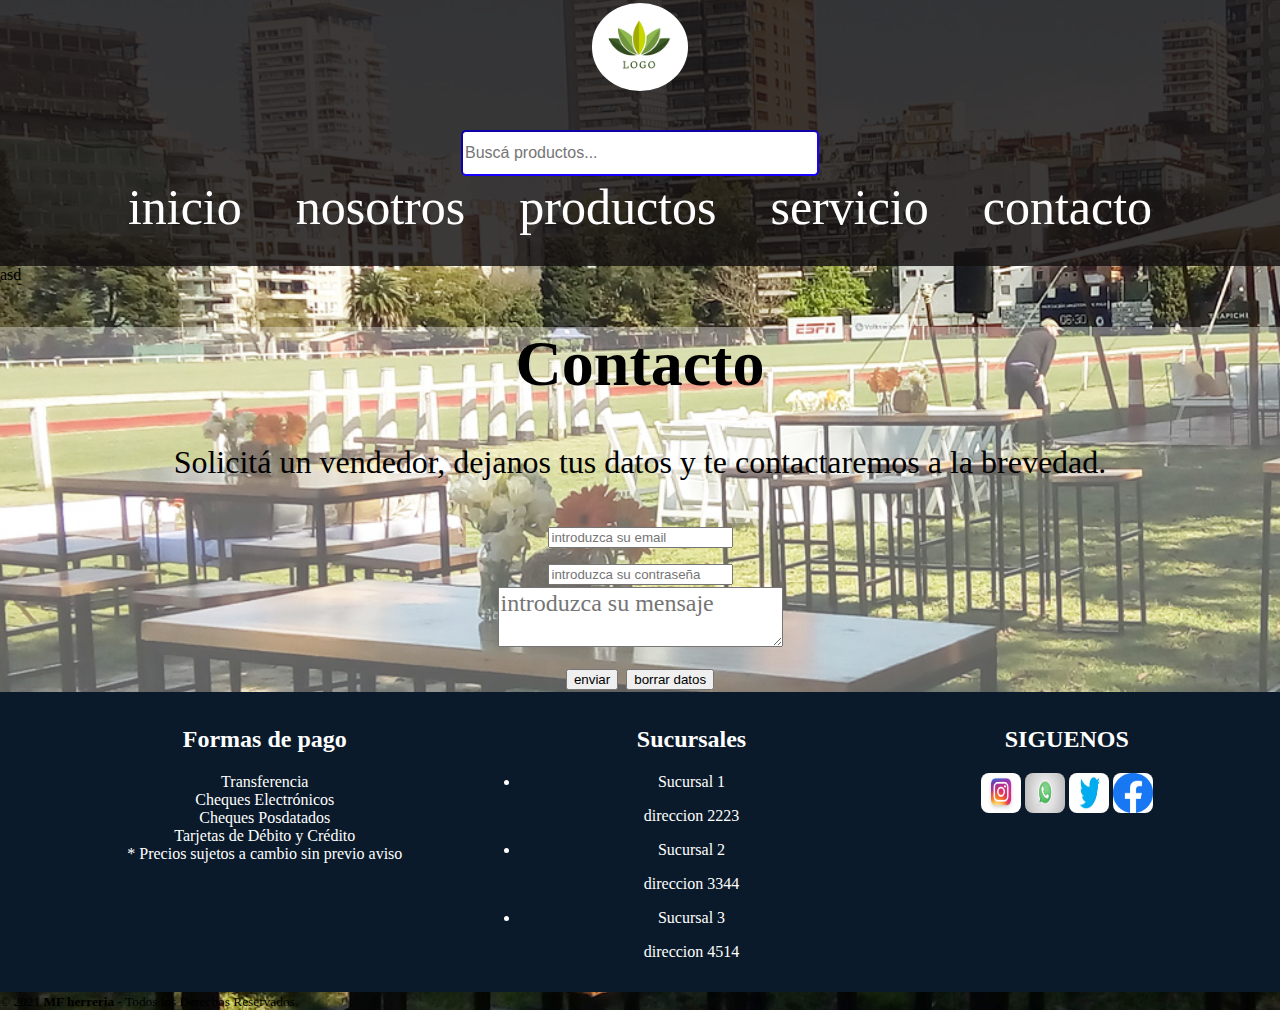
<file: contacto.html>
<!DOCTYPE html>
<html lang="en">
<head>
    <meta charset="UTF-8">
    <meta http-equiv="X-UA-Compatible" content="IE=edge">
    <meta name="viewport" content="width=device-width, initial-scale=1.0">
    <title>Document</title>
    <link rel="stylesheet" href="estilo.css">
</head>
<header>
  
    <div class=menu>
    
        
      
    <li><img src="Imagenes/logo.png" alt=""></li>
    <div class="buscador">

        <input type="text" class="input" placeholder="Buscá productos...">
        <div class="buscadorbtn"></div>
     </div> 
    <li><a href="./index.html" title="inicio">inicio</a></li>
    <li><a href="./nosotros.html" title="nosotros">nosotros</a></li>
    <li><a href="./productos.html" title="productos">productos</a></li>
    <li><a href="./servicio.html" title="servicio">servicio</a></li>
    <li><a href="./contacto.html" title="contacto">contacto</a></li>
     </div>
   asd
</header>
<body>

    <div class="Contacto">
    <h1>Contacto</h1>
    <p>Solicitá un vendedor, dejanos tus datos y te contactaremos a la brevedad.</p>

    <input type="email" placeholder="introduzca su email" id="user_login"> 
    <br>
   <input type="password" placeholder="introduzca su contraseña" name="contraseña" id="user_login">
    <br>
    <textarea name="mensajes" id="mensaje" placeholder="introduzca su mensaje" style="width: 25% 25%; height: 500%;"></textarea>
   <br>

 


<div class="Botones">
   <input type="submit" value="enviar" id="user_login">
   <input type="reset" value="borrar datos" id="user_login">
    </div>
</div>

   </form>


      <div class="grupo-1">
        <div class="box1">
             
            <p> <h2>Formas de pago</h2>
                <li> Transferencia </li>

                <li>Cheques Electrónicos</li> 
                <li>Cheques Posdatados </li>
                <li>Tarjetas de Débito y Crédito</li> 
                <li> * Precios sujetos a cambio sin previo aviso</li>
                    
            </p>
            
        </div>
                <div class="box2">
            <h2>Sucursales</h2>
           <li>Sucursal 1
               <p>direccion 2223</p>
           </li>
           <li>Sucursal 2</li>
           <p>direccion 3344</p>
           <li>Sucursal 3</li>
           <p>direccion 4514</p>
        </div>
               
          
        
        <div class="box3">
            <h2>SIGUENOS</h2>
            <div class="red-social">
                <a href="#" class="Instagram"> <img src="Imagenes/insta.jpg" alt=""></a>
                <a href="#" class="Wpp"> <img src="Imagenes/wpp.jpg" alt=""></a>
                <a href="#" class="Twitter"> <img src="Imagenes/tw.jpg" alt=""></a>
                <a href="#" class="Facebook"><img src="Imagenes/face.png" alt=""></a> 
            </div>
        </div>
    </div>
    <div class="grupo-2">
        <small>&copy; 2021 <b>MF herreria</b> - Todos los Derechos Reservados.</small>
    </div>
</footer>
</body>
</html>
</file>
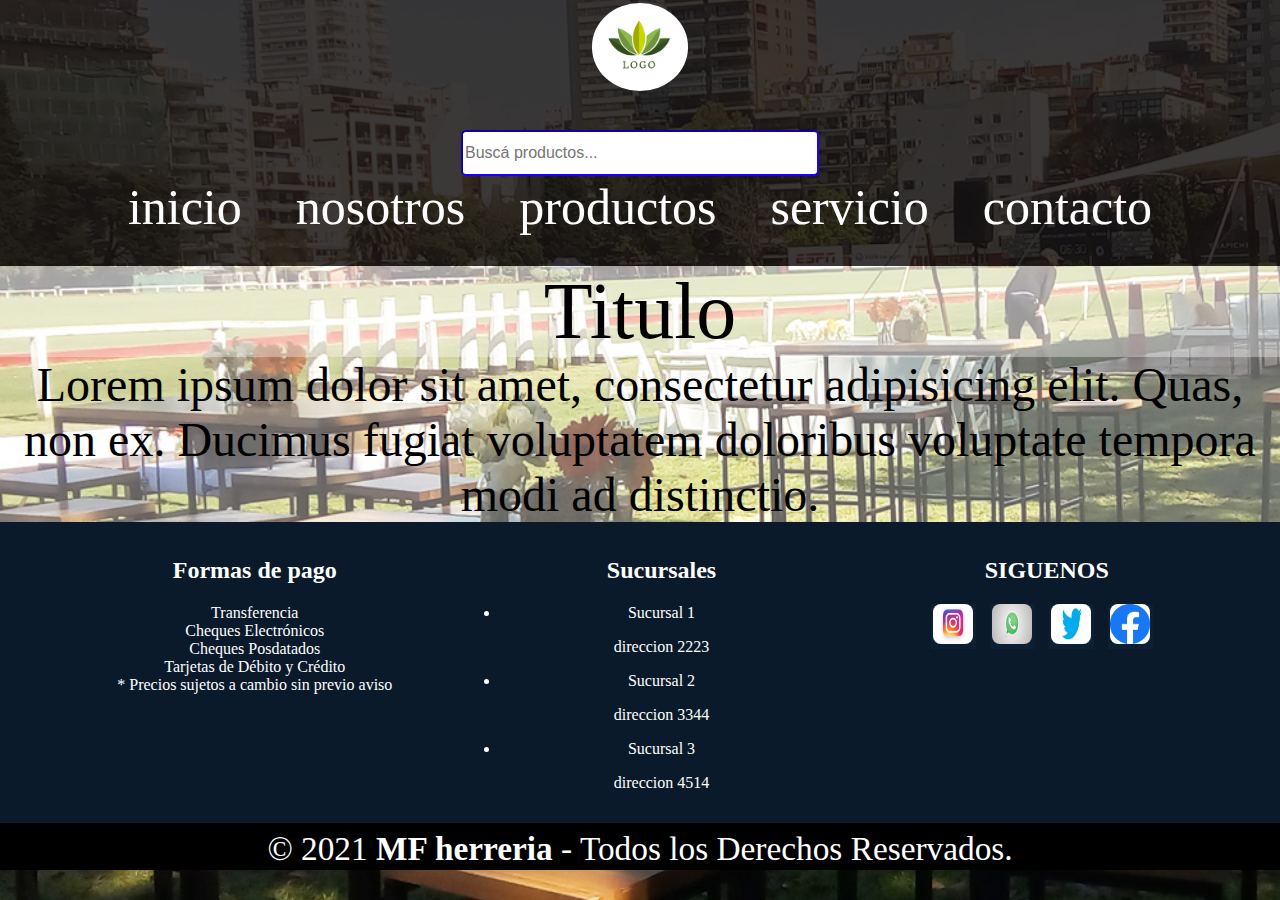
<file: nosotros.html>
<!DOCTYPE html>
<html lang="en">
<head>
    <meta charset="UTF-8">
    <meta http-equiv="X-UA-Compatible" content="IE=edge">
    <meta name="viewport" content="width=device-width, initial-scale=1.0">
    <title>Document</title>
    <link rel="stylesheet" href="estilo.css">
</head>

<header>
  
    <div class=menu>
    
        
      
    <li><img src="Imagenes/logo.png" alt=""></li>
    <div class="buscador">

        <input type="text" class="input" placeholder="Buscá productos...">
        <div class="buscadorbtn"></div>
     </div> 
    <li><a href="./index.html" title="inicio">inicio</a></li>
    <li><a href="./nosotros.html" title="nosotros">nosotros</a></li>
    <li><a href="./productos.html" title="productos">productos</a></li>
    <li><a href="./servicio.html" title="servicio">servicio</a></li>
    <li><a href="./contacto.html" title="contacto">contacto</a></li>
     </div>
   
</header>

<body>

    <div class="Nosotros">
        <p>Titulo</p>
        Lorem ipsum dolor sit amet, consectetur adipisicing elit. Quas, non ex. Ducimus fugiat voluptatem doloribus voluptate tempora modi ad distinctio.
    </div>

 
  <footer class="pie-pagina">
    <div class="grupo-1">
        <div class="box1">
             
            <p> <h2>Formas de pago</h2>
                <li> Transferencia </li>

                <li>Cheques Electrónicos</li> 
                <li>Cheques Posdatados </li>
                <li>Tarjetas de Débito y Crédito</li> 
                <li> * Precios sujetos a cambio sin previo aviso</li>
                    
            </p>
            
        </div>
                <div class="box2">
            <h2>Sucursales</h2>
           <li>Sucursal 1
               <p>direccion 2223</p>
           </li>
           <li>Sucursal 2</li>
           <p>direccion 3344</p>
           <li>Sucursal 3</li>
           <p>direccion 4514</p>
        </div>
               
          
        
        <div class="box3">
            <h2>SIGUENOS</h2>
            <div class="red-social">
                <a href="#" class="Instagram"> <img src="Imagenes/insta.jpg" alt=""></a>
                <a href="#" class="Wpp"> <img src="Imagenes/wpp.jpg" alt=""></a>
                <a href="#" class="Twitter"> <img src="Imagenes/tw.jpg" alt=""></a>
                <a href="#" class="Facebook"><img src="Imagenes/face.png" alt=""></a> 
            </div>
        </div>
    </div>
    <div class="grupo-2">
        <small>&copy; 2021 <b>MF herreria</b> - Todos los Derechos Reservados.</small>
    </div>
</footer>

</body>
</html>
</file>
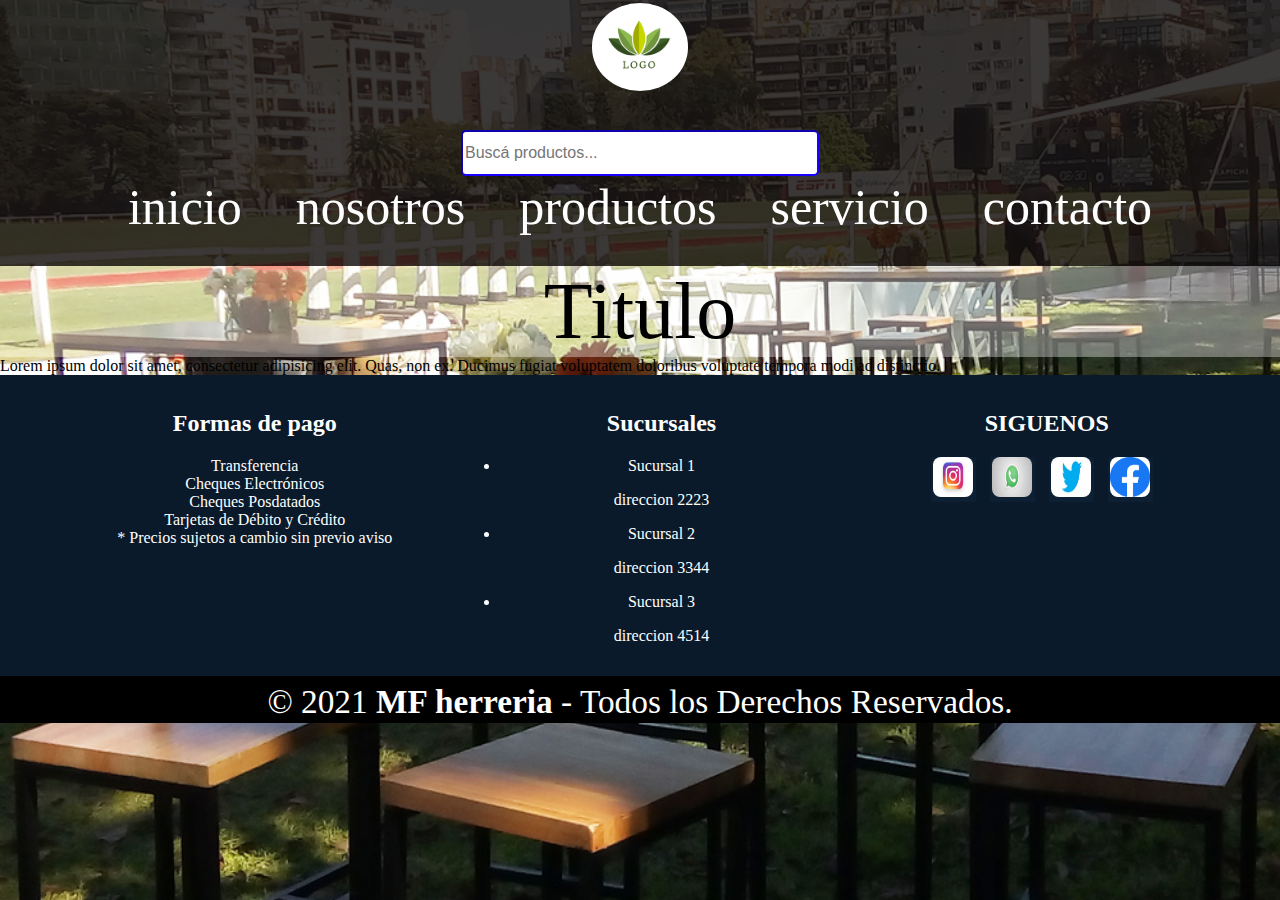
<file: servicio.html>
<!DOCTYPE html>
<html lang="en">
<head>
    <meta charset="UTF-8">
    <meta http-equiv="X-UA-Compatible" content="IE=edge">
    <meta name="viewport" content="width=device-width, initial-scale=1.0">
    <title>Document</title>
    <link rel="stylesheet" href="estilo.css">
</head>
<header>
  
    <div class=menu>
    
        
      
    <li><img src="Imagenes/logo.png" alt=""></li>
    <div class="buscador">

        <input type="text" class="input" placeholder="Buscá productos...">
        <div class="buscadorbtn"></div>
     </div> 
    <li><a href="./index.html" title="inicio">inicio</a></li>
    <li><a href="./nosotros.html" title="nosotros">nosotros</a></li>
    <li><a href="./productos.html" title="productos">productos</a></li>
    <li><a href="./servicio.html" title="servicio">servicio</a></li>
    <li><a href="./contacto.html" title="contacto">contacto</a></li>
     </div>
   
</header>
<body>
    <div class="Servicio">
        <p>Titulo</p>
        Lorem ipsum dolor sit amet, consectetur adipisicing elit. Quas, non ex. Ducimus fugiat voluptatem doloribus voluptate tempora modi ad distinctio.
    </div>
  <footer class="pie-pagina">
    <div class="grupo-1">
        <div class="box1">
             
            <p> <h2>Formas de pago</h2>
                <li> Transferencia </li>

                <li>Cheques Electrónicos</li> 
                <li>Cheques Posdatados </li>
                <li>Tarjetas de Débito y Crédito</li> 
                <li> * Precios sujetos a cambio sin previo aviso</li>
                    
            </p>
            
        </div>
                <div class="box2">
            <h2>Sucursales</h2>
           <li>Sucursal 1
               <p>direccion 2223</p>
           </li>
           <li>Sucursal 2</li>
           <p>direccion 3344</p>
           <li>Sucursal 3</li>
           <p>direccion 4514</p>
        </div>
               
          
        
        <div class="box3">
            <h2>SIGUENOS</h2>
            <div class="red-social">
                <a href="#" class="Instagram"> <img src="Imagenes/insta.jpg" alt=""></a>
                <a href="#" class="Wpp"> <img src="Imagenes/wpp.jpg" alt=""></a>
                <a href="#" class="Twitter"> <img src="Imagenes/tw.jpg" alt=""></a>
                <a href="#" class="Facebook"><img src="Imagenes/face.png" alt=""></a> 
            </div>
        </div>
    </div>
    <div class="grupo-2">
        <small>&copy; 2021 <b>MF herreria</b> - Todos los Derechos Reservados.</small>
    </div>
</footer>
</body>
</html>
</file>
<file: estilo.css>
body

       { background-image: url(./Imagenes/fondo\ index.jpg);
        background-repeat: no-repeat;
        background-position: center;
        background-size: cover;
        margin: 0px;
        padding: ;}


        .index{font-size:70px;

    color: rgb(0, 0, 0);

    font-family:'Times New Roman', Times, serif ;

    text-align: center;

    display: block;

    margin-block-start: 2rem;

    margin-block-end: 1rem;

    margin-inline-start: 0px;

    margin-inline-end: 0px;

    

            

}
.index p {
    background-color: rgba(255, 255, 255, 0.357);
    font-family: none;
}

.index video

{

    width: 600px

    ;}

    




#Productos

    {font-size: 5rem;

    position:relative;

top: 0px;}

    



}

#Mesas

{position:absolute;

top: 3rem;}



#Mesas img

{position:absolute;

top: 10rem;}



/*footer*/

.pie-pagina .grupo-1 .box1 
{color: white
    ;

}

}

.pie-pagina .grupo-1 .box li 
{  
    color: white;
    list-style: none;
    font-size: large;

}
.grupo-1
{
    display: grid;
color: rgb(255, 255, 255);
grid-template-columns: auto auto auto;
}



/*:::::Pie de Pagina*/

.pie-pagina{

    width: 100%;

    background-color:#0d2033;

}



.pie-pagina .grupo-1 .box figure{

    width: 100%;

    height: 100%;

    display: flex;

    justify-content: center;

    align-items: center;

}
.pie-pagina .grupo-1 .box figure img{
    width: 250px;
}
.pie-pagina .grupo-1 .box h2{
    color: #fff;
    margin-bottom: 25px;
    font-size: 20px;
}
.pie-pagina .grupo-1 .box p{
    color: #efefef;
    margin-bottom: 10px;
}
.pie-pagina .grupo-1 .red-social a{
    display: inline-block;
    text-decoration: none;
    width: 45px;
    height: 45px;
    line-height: 45px;
    color: #fff;
    margin-right: 10px;
    background-color: #0d2033;
    text-align: center;
    transition: all 300ms ease;
}
.pie-pagina .grupo-1 .red-social a:hover{
    color: aqua;
}
.grupo-1{
    background-color: #0a1a2a;
    padding: 15px 10px;
    text-align: center;
    color: #fff;
    background-size: 100%;
}
.pie-pagina .grupo-2 {
    color: rgb(255, 255, 255);
    font-size: 40px;
    text-align: center;
    background-color: black;
}

.Nosotros
{  background-color: rgba(255, 255, 255, 0.357);
    font-size: 3rem;
    text-align: center;
    margin: 0px;
    padding: 0px;
}

.Nosotros p
{background-color: rgba(255, 255, 255, 0.357);
    font-size: 5rem;
    text-align: center;
    margin: 0px;
    padding: 0px;
}

.Serviocio
{  background-color: rgba(255, 255, 255, 0.357);
    font-size: 3rem;
    text-align: center;
    margin: 0px;
    padding: 0px;
}

.Servicio p
{background-color: rgba(255, 255, 255, 0.357);
    font-size: 5rem;
    text-align: center;
    margin: 0px;
    padding: 0px;
}



.red-social img {
    height: 40px;
    width: 40px;
    border-radius:20%;
}
.logofoot img
{
    border-radius: 100%;
    margin: 0px;
    padding: 0px;
}
.buscador
{margin: 0px;
padding: 0px;
position:relative;
top: 0px;
left: 0rem;
border-radius: 50%;
text-align: center
}

.buscador .input
{height: 2rem;
    width: 100%;
    border-radius: 5px;
    border-color: rgb(25, 0, 255);
    font-size: 1rem;
    width: 350px;
    height: 40px;
    margin: 2rem
    ;
}

/*contacto responsive*/

   .Contacto
   {font-size: 2rem;
text-align: center;
margin: 0px;
padding: 0px;
white-space: normal;
background-color:rgba(255, 255, 255, 0.357)}
}
.Contacto #user_login
{text-align: center;
    font-size: 1.5rem;
font-family: none;
width:25% 25%;
margin: 1rem;}

.Contacto #mensaje
{
    font-size: 1.5rem;
font-family:none;}



.titulo1 p
{ 
    text-align: center;
    font-size: 75px;
    font-family:fantasy;
    background-color: rgba(255, 255, 255, 0.357);
    margin: 0px;
    padding: 0px;
    transform: skewX(-20deg);
    
}

.titulo2 p
{ 
    text-align: center;
    font-size: 75px;
    font-family:fantasy;
    background-color: rgba(255, 255, 255, 0.357);
    margin: 0px;
    padding: 0px;
    transform: skewX(-20deg);
    
}
.titulo3 p
{ 
    text-align: center;
    font-size: 75px;
    font-family:fantasy;
    background-color: rgba(255, 255, 255, 0.357);
    margin: 0px;
    padding: 0px;
    transform: skewX(-20deg);
    
}
.titulo4 p
{ 
    text-align: center;
    font-size: 75px;
    font-family:fantasy;
    background-color: rgba(255, 255, 255, 0.357);
    margin: 0px;
    padding: 0px;
    transform: skewX(-20deg);
    
}

.cartelera {
    display: flex;
    justify-content: center;
    flex-wrap: wrap;
    background-color: rgba(255, 255, 255, 0.515);
}

/*menu*/

.menu

{margin: 0px;
    padding: 0px;
 background-color: #131010d4
 ;
    text-align: center;
    
    

}
.menu li 
{
    display:inline-block ;
    margin:0px ;
    flex-wrap: wrap;
   ;
    
}

.menu li a
{color: rgb(255, 255, 255);
    font-size: 50px;
text-decoration: none;
transition: 2s;
padding: 0px 25px;
position:relative;
top: -30px;


}
.menu li a:hover{
    background-color: rgb(40, 66, 155);
    text-decoration: underline;
}
.menu li img 
{border-radius: 100%;
width: 40%;
margin: 3px;
padding: 0px;}


.menu li input {
    text-align: center;
    height: 35px;
    margin: 0px;
    padding: 0px;
    width: 50%;
   
display: flex;
flex-wrap: wrap;
}

/*media queries*/

@media (max-width:768px) {
   .menu li {
    margin: 0px;
    padding: 0px;   
    width: 100%;
    padding: 16px;
text-align: center;}
  .menu li img  {
      width: 15%;}
  .pie-pagina 
  {
      width: 100%

  }
    .pie-pagina .grupo-1 .box
    {
        width: 100%;}
        .buscador .input
        {text-align: center;
        width:auto;}
        .buscador
        {
            text-align: center;
        }
   .index video {
       width: 100%;
   }
   .grupo-1 {
     width: 100%;
   }
   .grupo-1
   {display: flex;
flex-direction: column;}
    }
</file>
